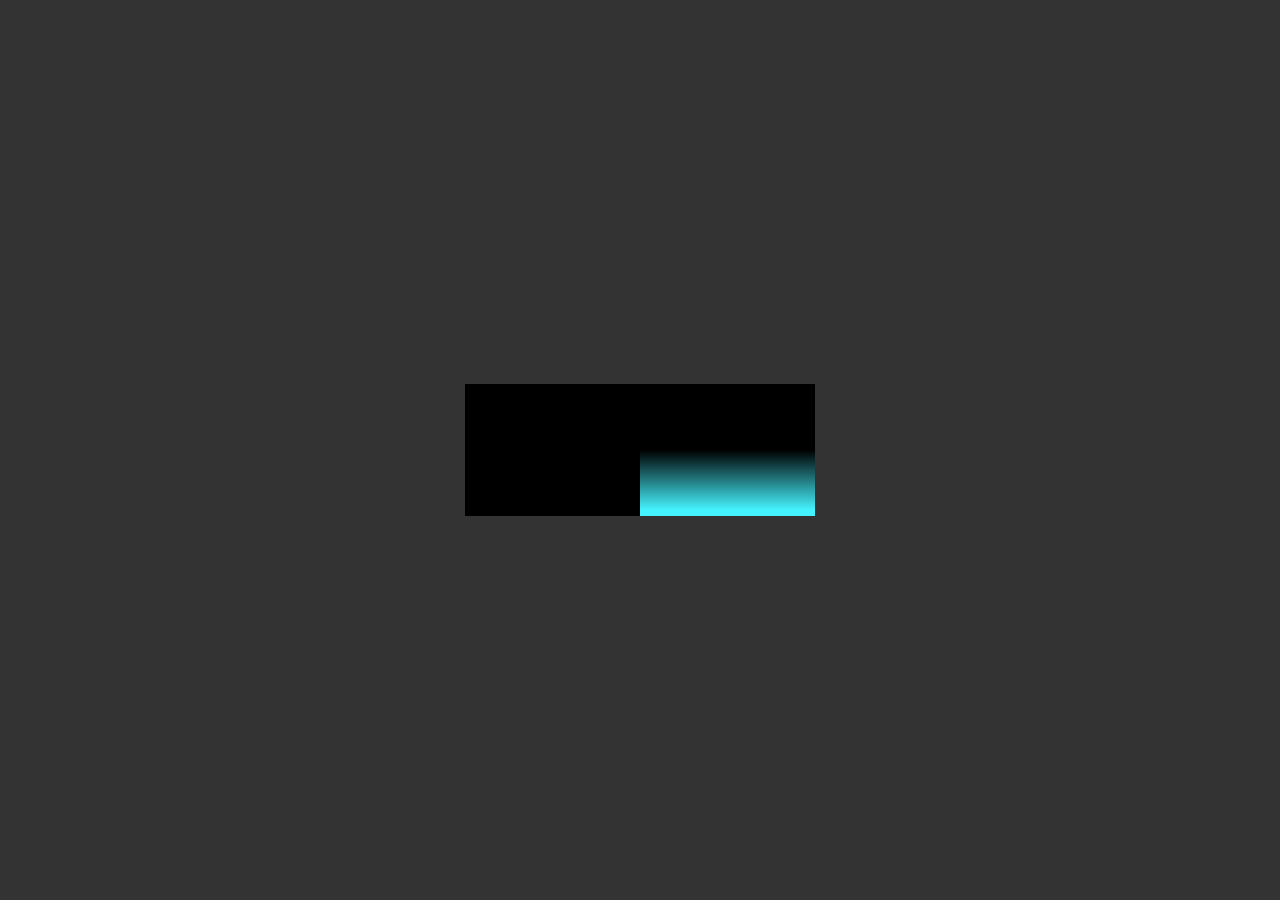
<file: index.html>
<!DOCTYPE html>
<html lang="en">
<head>
    <meta charset="UTF-8">
    <meta name="viewport" content="width=device-width, initial-scale=1.0">
    <title>CSS Border Colors</title>
    <link rel="stylesheet" href="style.css">
</head>
<body>
    <div class="container">

        <div class="card">
            <div class="lines"> </div>
            <div class="imgbx">
                <img src="./img/com.png">
            </div>
            <div class="content"></div>

           
        </div>

    </div>
    
</body>
</html>
</file>
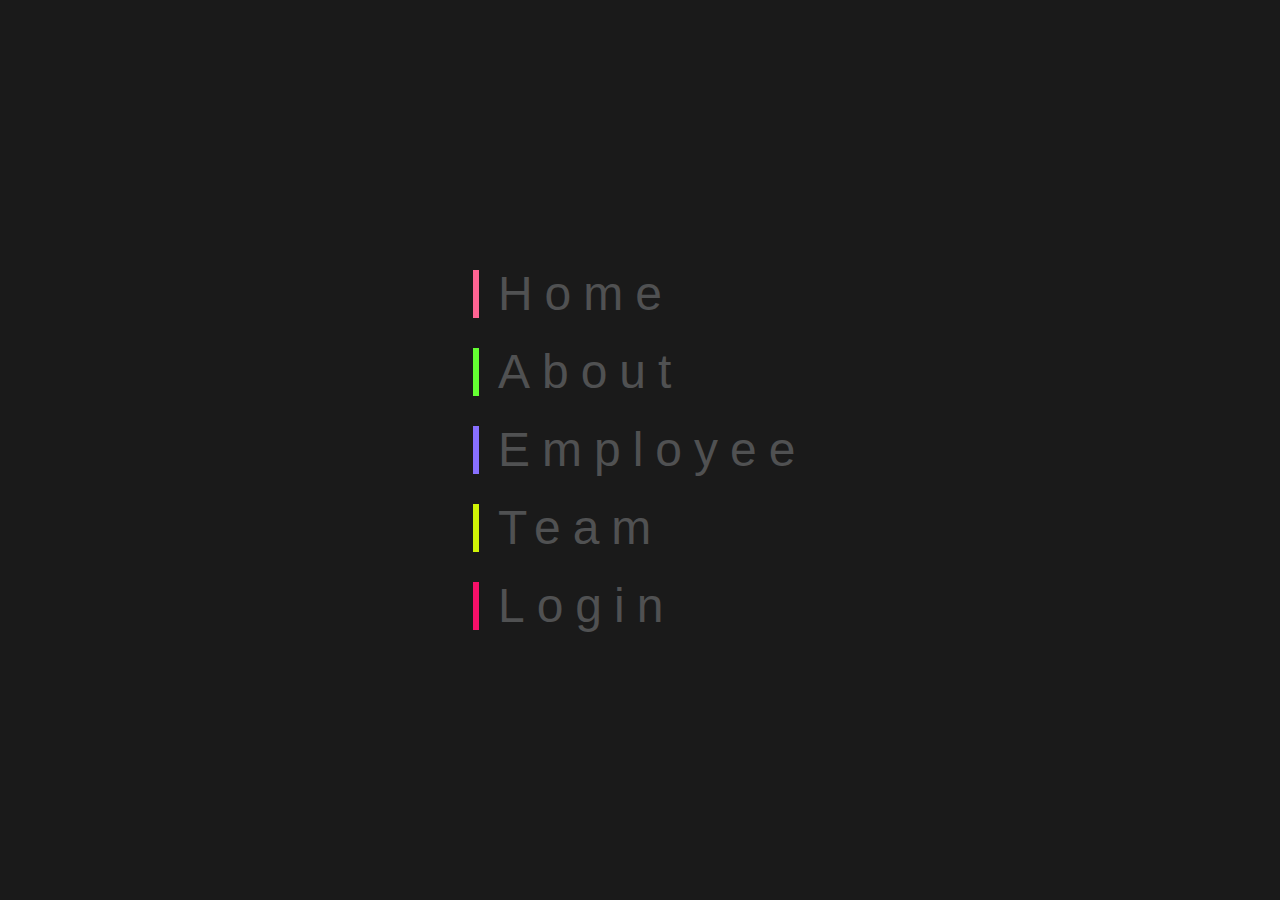
<file: Day-1/index.html>
<!DOCTYPE html>
<html lang="en">
<head>
    <meta charset="UTF-8">
    <meta name="viewport" content="width=device-width, initial-scale=1.0">
    <title>CSS</title>
    <link rel="stylesheet" href="style.css">
</head>
<body>
    <ul>
        <li style="--clr:#ff6493;">
            <a href="#" data-text="&nbsp;Home">&nbsp;Home</a>
        </li>
        <li style="--clr:#64ff32;">
            <a href="#" data-text="&nbsp;About">&nbsp;About</a>
        </li>
        <li style="--clr:#876fff;">
            <a href="#" data-text="&nbsp;Employee">&nbsp;Employee</a>
        </li>
        <li style="--clr:#d0f406;">
            <a href="#" data-text="&nbsp;Team">&nbsp;Team</a>
        </li>
        <li style="--clr:#f71069;">
            <a href="#" data-text="&nbsp;Login">&nbsp;Login</a>
        </li>
    </ul>

    <script>
        let text = document.querySelectorAll(`ul li a`).forEach(text => {
            text.innerHTML = text.innerText.split('').map
            ((letters,i)=>`<span>${letters}<span>`).join('');
                let spn = document.querySelectorAll('ul li a span').
                forEach(e => {
                    let duration = Math.random() *5;
                    e.style.animationDuration = 0.25+duration+'s';                    e.style.animationDuration = 0.25+duration+'s'
                    e.style.animationDelay = 0.25+duration+'s'
                })
        });
    </script>
    
</body>
</html>
</file>
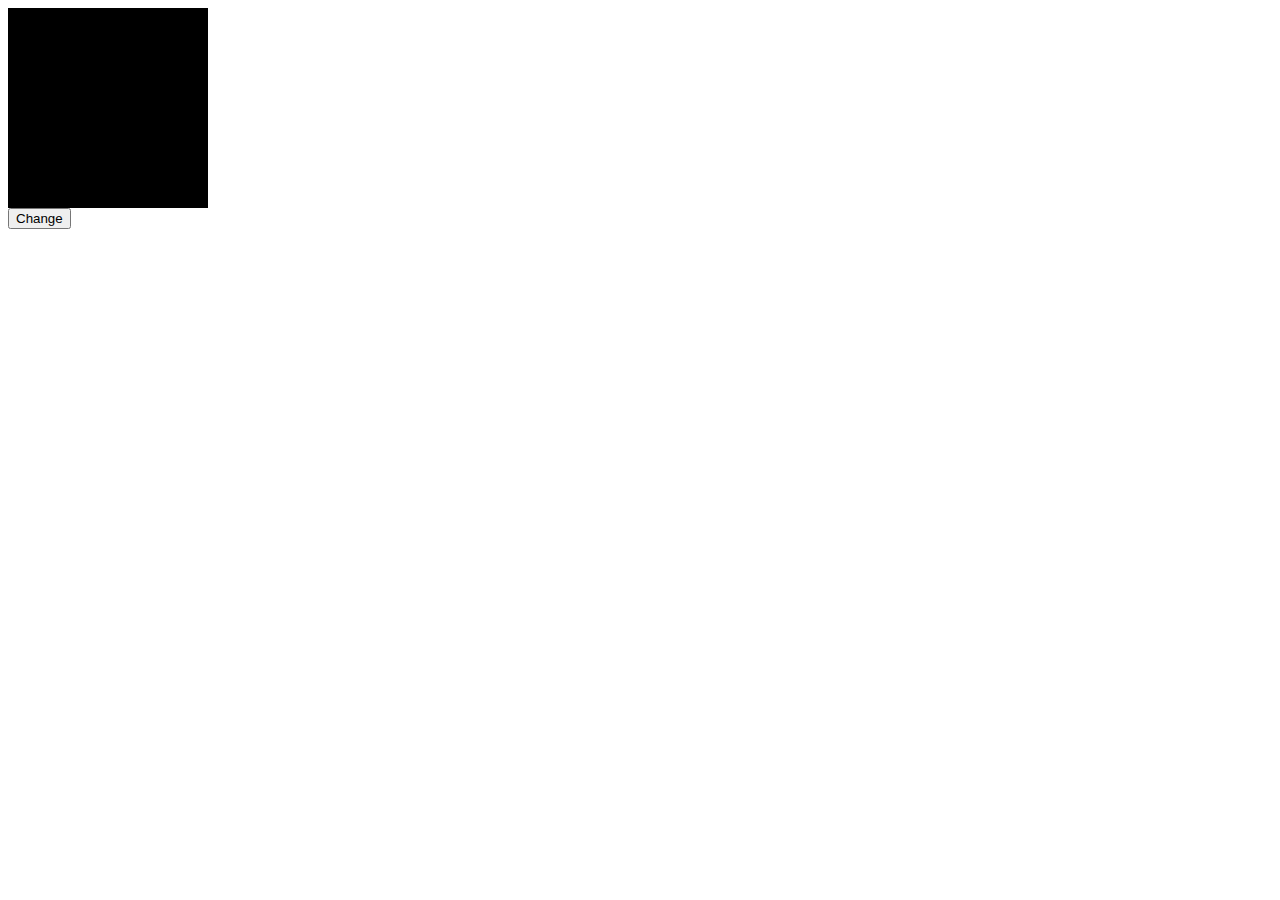
<file: Projects/index.html>
<!DOCTYPE html>
<html lang="en">
<head>
    <meta charset="UTF-8">
    <meta name="viewport" content="width=device-width, initial-scale=1.0">
    <style>
        div{
            background-color: black;
            width: 200px;
            height: 200px;
            transition: 3s;
        }
        .widthmax{
            width: 900px;
        }
    </style>
    <title> It's me
    </title>
</head>
<body>
    <div id="box">

    </div>
    <button onclick="change()">Change</button>


    <script>
        var box=document.getElementById("box")
       function change(){
        box.style.backgroundColor="red"

        box.setAttribute("class","widthmax")
       }
    </script>


</body>
</html>
</file>
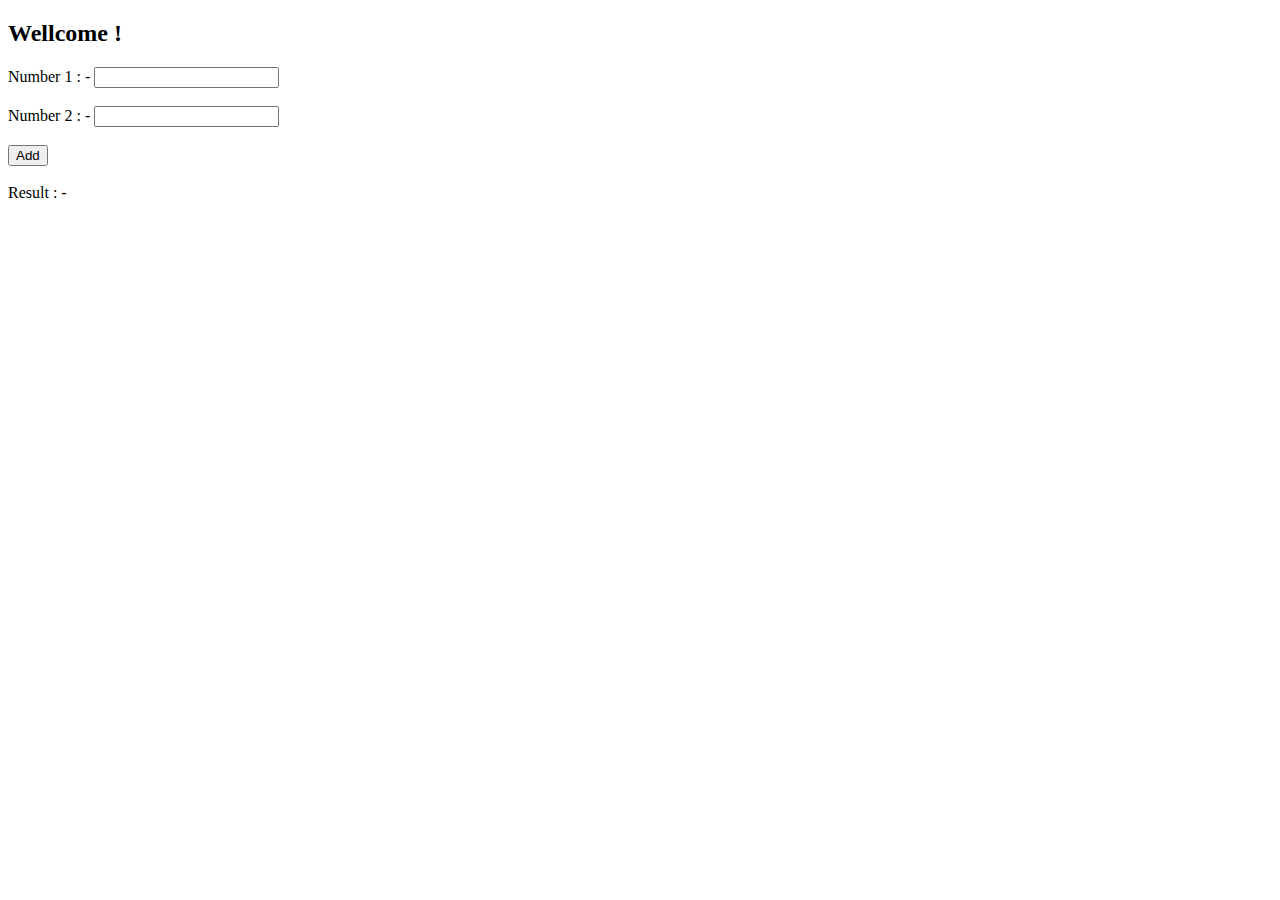
<file: Day-1/Tamil.html>
<!DOCTYPE html>
<html lang="en">
<head>
    <meta charset="UTF-8">
    <meta name="viewport" content="width=device-width, initial-scale=1.0">
    <title>Document</title>
</head>
<body>
    <h2>Wellcome !</h2>
    Number 1 : - <input id="num1" type="value"/> <br/><br/>
    Number 2 : - <input id="num2" type="value"/> <br/><br/>

    <button onclick="add()">Add</button><br/> <br/>

    Result : -<h2 id="mini"></h2><br/>

 <script>
    function add(){
       var box1=document.getElementById("num1").value;
       var box2=document.getElementById("num2").value;

       var total= parseInt(box1) + parseInt(box2)

       document.getElementById("mini").innerHTML=total;
       
    }

 </script>
    
</body>
</html>
</file>
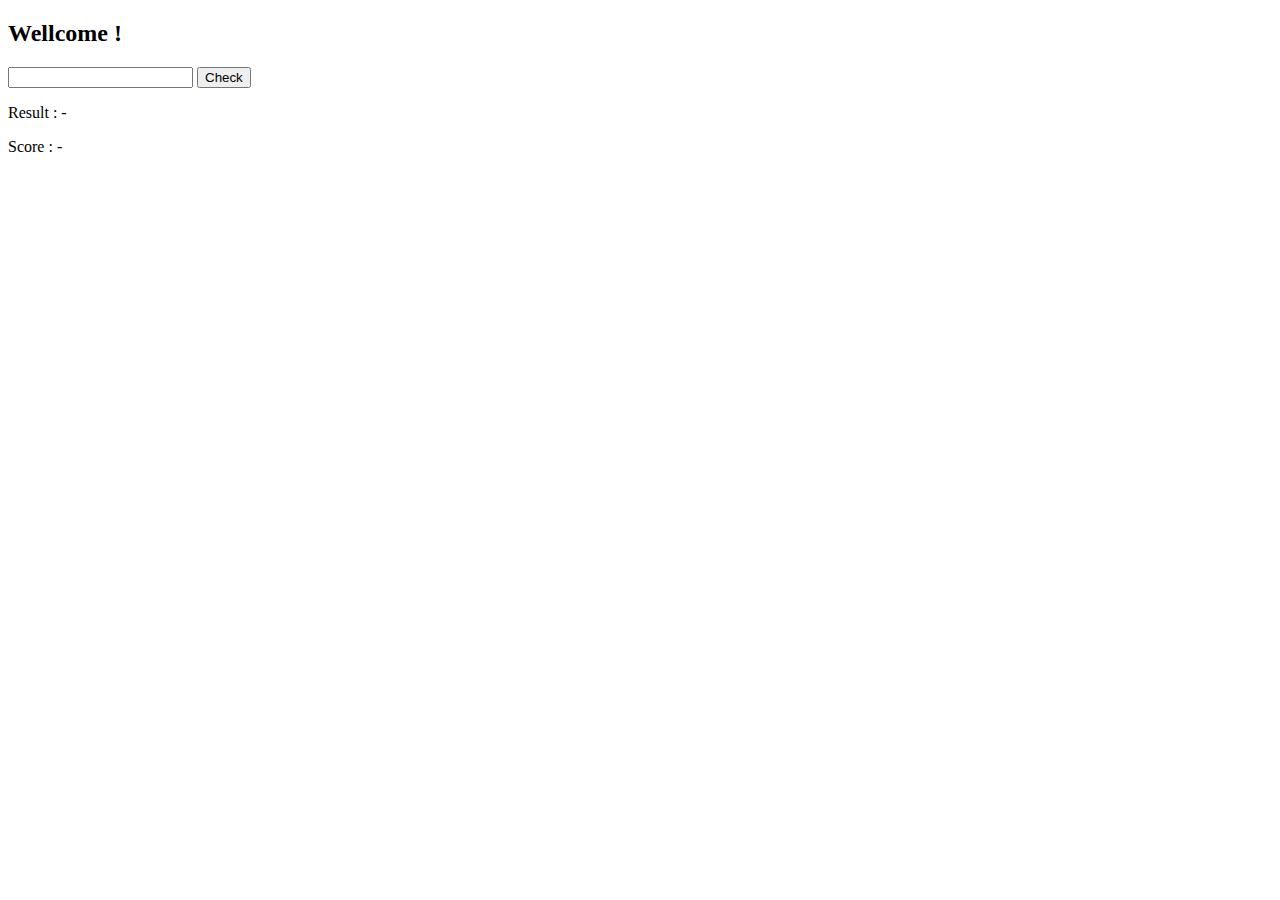
<file: Day-1/Tamil2.html>
<!DOCTYPE html>
<html lang="en">
<head>
    <meta charset="UTF-8">
    <meta name="viewport" content="width=device-width, initial-scale=1.0">
    <title>Mini Project</title>
</head>
<body>
    <h2>Wellcome !</h2>
    <input id="box" type="value" maxlength="7"/>  <button onclick="add()">Check</button> <br/>

    <p>Result : - <span id="one"></span></p>

    Score : - <h3 id="score"></h3>


    <script>

       
        
        function add(){
            var randoom=Math.floor(Math.random()*10)+1
            var num=document.getElementById("box").value;
            var result=document.getElementById("one");
            var score=document.getElementById("score");
             var points= 10;

                if(randoom == num){
            result.innerHTML="You Win"
            
                }else{
            points=points-1
            score.textContent='points:'+points
            result.innerHTML="You loose"
                }
        }
    document.getElementById("score").innerHTML=result+1
 
    </script>
</body>
</html>
</file>
<file: style.css>
*{
    margin: 0;
    padding: 0;
    box-sizing: border-box;
    font-family: Arial, Helvetica, sans-serif;
}
body{
    display: flex;
    justify-content: center;
    align-items: center;
    min-height: 100vh;
    background-color: #333;
}
.container{
    position: relative;
    display: flex;
    padding: 80px 40px;
    justify-content: center;
    align-items: center;
    flex-wrap: wrap;
    gap: 80px;
}
.card{
    position: relative;
    width: 350px;
    height: 180;
    background: #333;
    transition: 0.5s;
}
.card:hover{
    height: 450px;
}
.card .lines{
    position: absolute;
    inset: 0;
    background: #000;
    overflow: hidden;
}
.card .lines::before{
    content: '';
    position: absolute;
    top: 50%;
    left: 50%;
    width: 600px;
    height: 120px;
    background: linear-gradient(transparent,#45f3ff,#45f3ff);
    animation: animate 4s linear infinite;
}
</file>
<file: Day-1/style.css>
*{
    margin: 0;
    padding: 0;
    font-family: Arial, Helvetica, sans-serif;
}
body{
    display: flex;
    justify-content: center;
    align-items: center;
    min-height: 100vh;
    background: rgb(26, 26, 26);
}
ul{
   position: relative;
   display: flex;
   flex-direction: column;
   gap:30px;
}
ul li{
    position: relative;
    list-style: none;
}
ul li a{
    position:relative;
    font-size: 3em;
    text-decoration:none;
    color: rgb(80, 81, 82);
    letter-spacing: 0.25em;
    line-height: 1em;
    text-transform: capitalize;
}
ul li a::before{
    content: attr(data-text);
    position: absolute;
    color:var(--clr);
    width: 0;
    overflow: hidden;
    border-right: 6px solid var(--clr);
    transition: 1s;
}
ul li a:hover::before{
    width: 100%;
    filter: drop-shadow(0 0 30px var(--clr));
}
ul li a span{
    position: relative;
    animation: animateText linear infinite;
}
ul:hover li a span{
 opacity: 0.15;
 animation-play-state: paused;
}

@keyframes animateText {
    0%,20%
    {
    color:black;
    filter: drop-shadow(0 0 0 var(--clr));
    }
21.001% ,79.999%
    {
        color: var(--clr);
        filter: drop-shadow(0 0 25px var(--clr));
        }
80%,100%
        {
            color:black;
            filter: drop-shadow(0 0 0 var(--clr));
            }
}
</file>
